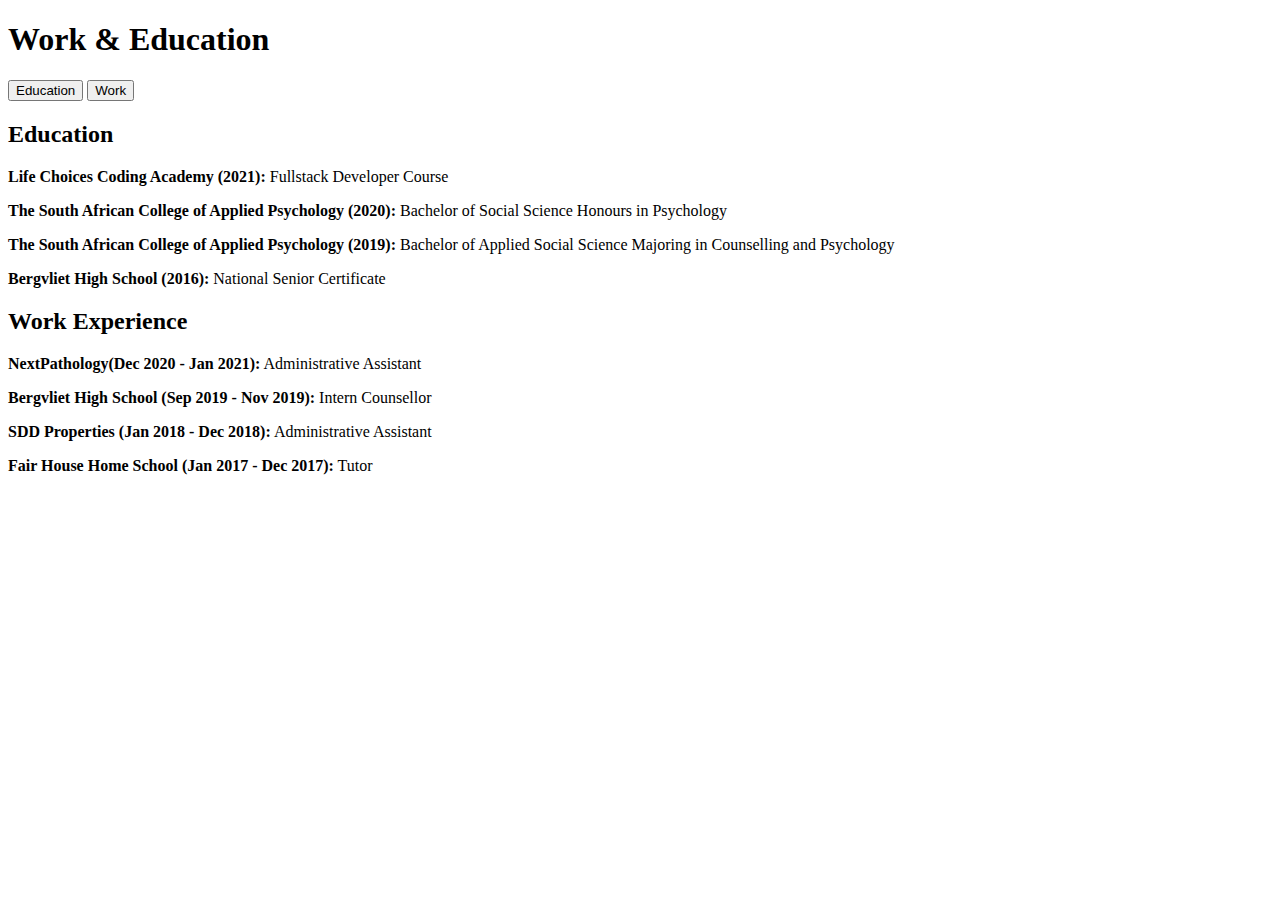
<file: index2.html>
<!DOCTYPE html>
<html lang="en">
<head>
    <meta charset="UTF-8">
    <meta http-equiv="X-UA-Compatible" content="IE=edge">
    <meta name="viewport" content="width=device-width, initial-scale=1.0">
    <script src="./index.js"></script>
    <title>Document</title>
</head>
<body>
    <header><h1>Work & Education</h1></header>
    <div class="button-container">
        <button onclick="showTab('education-cards')">Education</button>
      <button onclick="showTab('work-cards')">Work</button>
    </div>
    <div class="cards-container-about">
      <div id="education-cards" class="cards-content active">
        <h2>Education</h2>
        <div class="cards">
          <p><b>Life Choices Coding Academy (2021):</b> Fullstack Developer Course</p>
        </div>
        <div class="cards">
          <p><b>The South African College of Applied Psychology (2020):</b> Bachelor of Social Science Honours in Psychology</p>
        </div>
        <div class="cards">
          <p><b>The South African College of Applied Psychology (2019):</b> Bachelor of Applied Social Science Majoring in Counselling and Psychology</p>
        </div>
        <div class="cards">
          <p><b>Bergvliet High School (2016):</b> National Senior Certificate</p>
        </div>
      </div>
      <div id="work-cards" class="cards-content">
        <h2>Work Experience</h2>
        <div class="cards">
          <p><b>NextPathology(Dec 2020 - Jan 2021):</b> Administrative Assistant </p>
        </div>
        <div class="cards">
          <p><b>Bergvliet High School (Sep 2019 - Nov 2019):</b> Intern Counsellor</p>
        </div>
        <div class="cards">
          <p><b>SDD Properties (Jan 2018 - Dec 2018):</b> Administrative Assistant</p>
        </div>
        <div class="cards">
          <p><b>Fair House Home School (Jan 2017 - Dec 2017):</b> Tutor</p>
        </div>
      </div>
    </div>

</body>
</html>
</file>
